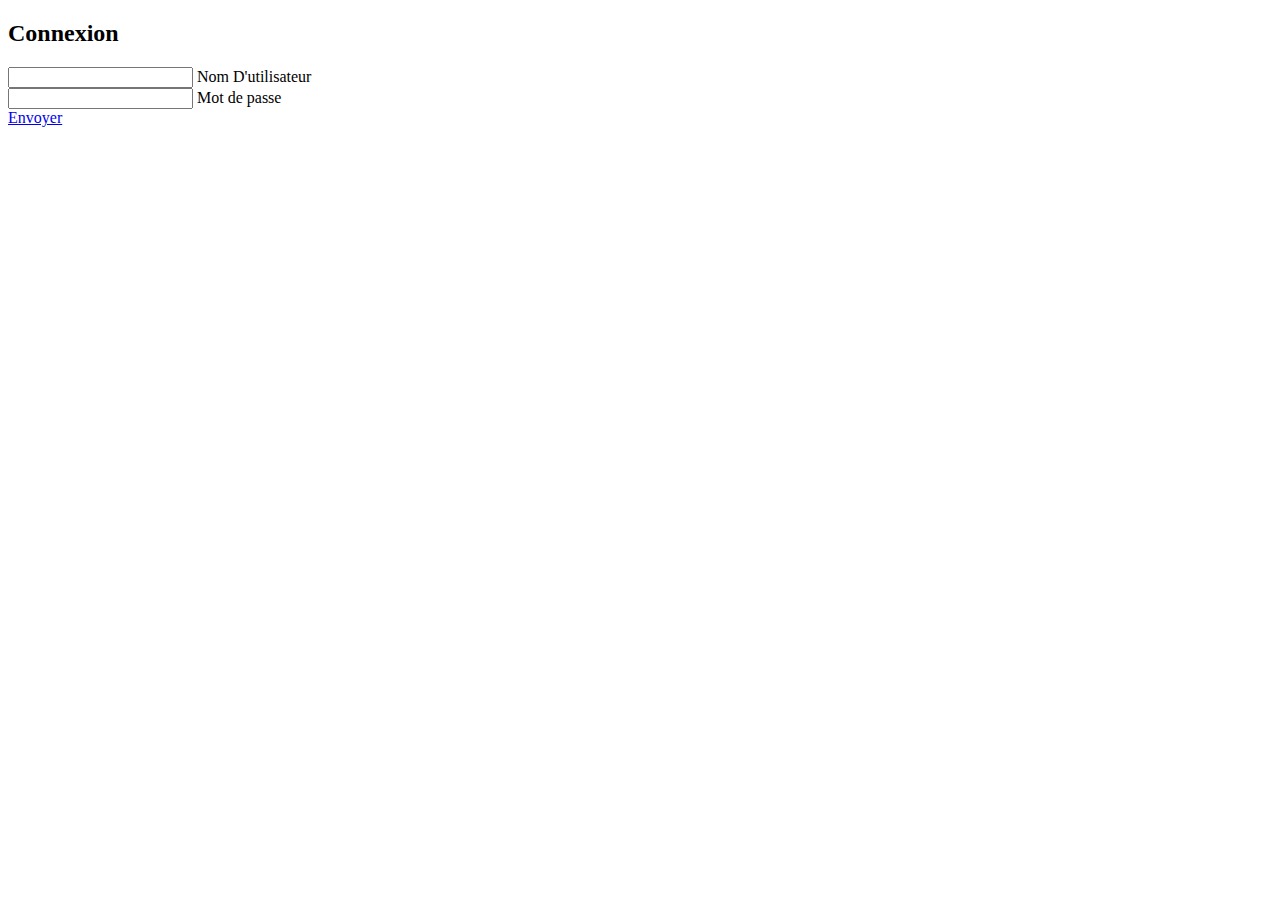
<file: login panel/index.html>
<!DOCTYPE html>
<html lang="en">
<head>
    <meta charset="UTF-8">
    <link rel="stylesheet" href="index.css">
    <meta http-equiv="X-UA-Compatible" content="IE=edge">
    <meta name="viewport" content="width=device-width, initial-scale=1.0">
    <title>Document</title>
</head>
<body>
    </html><div class="login-box">
        <h2>Connexion</h2>
        <form>
          <div class="user-box">
            <input type="text" name="" required="">
            <label>Nom D'utilisateur</label>
          </div>
          <div class="user-box">
            <input type="password" name="" required="" type="password">
            <label>Mot de passe</label>
          </div>
          <a href="seconds pages/Barter.html">
            <span></span>
            <span></span>
            <span></span>
            <span></span>
            Envoyer
          </a>
        </form>
      </div>
</body>
</file>
<file: login panel/index.css>

</file>
